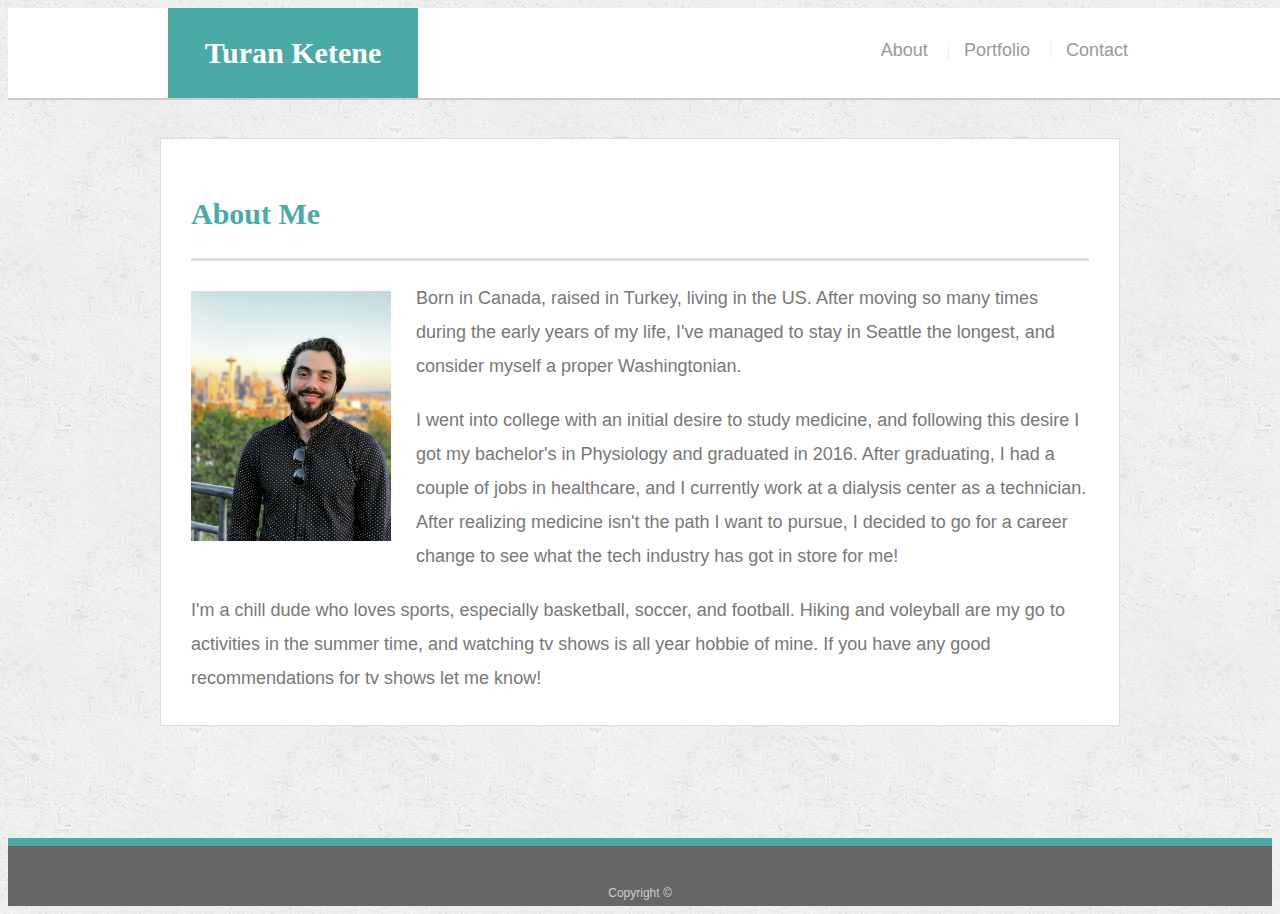
<file: index.html>
<!doctype html>
<html lang="en-us">

<head>
  <meta charset="UTF-8">
  <meta name="viewport" content= "width-device-width, initial-scale=1">
  <title>About | Turan Ketene</title>
  <link rel="stylesheet" type="text/css" href="assets/css/style.css">
</head>

<body>

  <header id="masthead">
    <div class="container">
      <a href="index.html" id="logo">Turan Ketene</a>
      <nav>
        <a href="index.html">About</a>
        <a href="portfolio.html">Portfolio</a>
        <a href="contact.html">Contact</a>
      </nav>
    </div>
  </header>

  <div id="main-container" class="container">
    <section class="main-section">
      <h1>About Me</h1>

      <img src="assets/images/Basic-Portfolio-Pic.jpeg" class="auth-image" alt="Turan Ketene">

      <p>Born in Canada, raised in Turkey, living in the US. After moving so many times during the early years of my life, I've managed to stay in Seattle the longest, and consider myself a proper Washingtonian. </p>

      <p>I went into college with an initial desire to study medicine, and following this desire I got my bachelor's in Physiology and graduated in 2016. After graduating, I had a couple of jobs in healthcare, and I currently work at a dialysis center as a technician. After realizing medicine 
        isn't the path I want to pursue, I decided to go for a career change to see what the tech industry has got in store for me! </p>

      <p>I'm a chill dude who loves sports, especially basketball, soccer, and football. Hiking and voleyball are my go to activities in the summer time, and watching tv shows is all year hobbie of mine. If you have any good recommendations for tv shows let me know! </p>

    </section>

  </div>

  <footer>
    <div class="container">
      Copyright &copy; 
    </div>
  </footer>
</body>

</html>
</file>
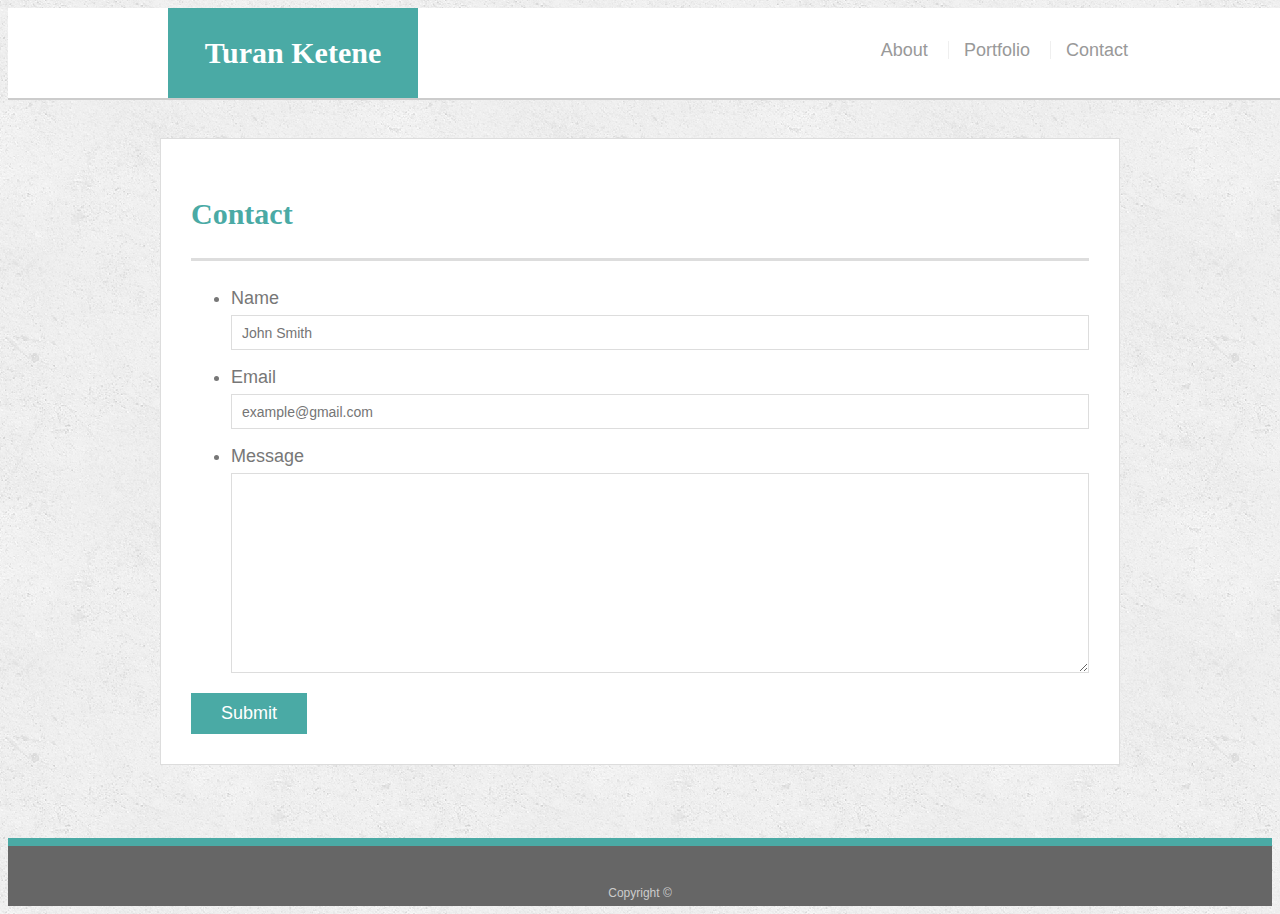
<file: contact.html>
<!doctype html>
<html lang="en-us">

<head>
  <meta charset="UTF-8">
  <meta name="viewport" content= "width-device-width, initial-scale=1">
  <title>Contact | Turan Ketene</title>
  <link rel="stylesheet" type="text/css" href="assets/css/style.css">
</head>

<body>

  <header id="masthead">
    <div class="container">
      <a href="index.html" id="logo">Turan Ketene</a>
      <nav>
        <a href="index.html">About</a>
        <a href="portfolio.html">Portfolio</a>
        <a href="contact.html">Contact</a>
      </nav>
    </div>
  </header>

  <div id="main-container" class="container">
    <section class="main-section">
      <h1>Contact</h1>

      <form id="contact-form">
        <ul>
          <li>
            <label for="name">Name</label>
            <input type="text" id="name" name="name" placeholder="John Smith" required="required">
          </li>
          <li>
            <label for="email">Email</label>
            <input type="email" id="email" name="email" placeholder="example@gmail.com" required="required">
          </li>
          <li>
            <label for="message">Message</label>
            <textarea id="message" name="message" required="required"></textarea>
          </li>
        </ul>
        <input type="submit">
      </form>

    </section>

  </div>

  <footer>
    <div class="container">
      Copyright &copy; 
    </div>
  </footer>
</body>

</html>
</file>
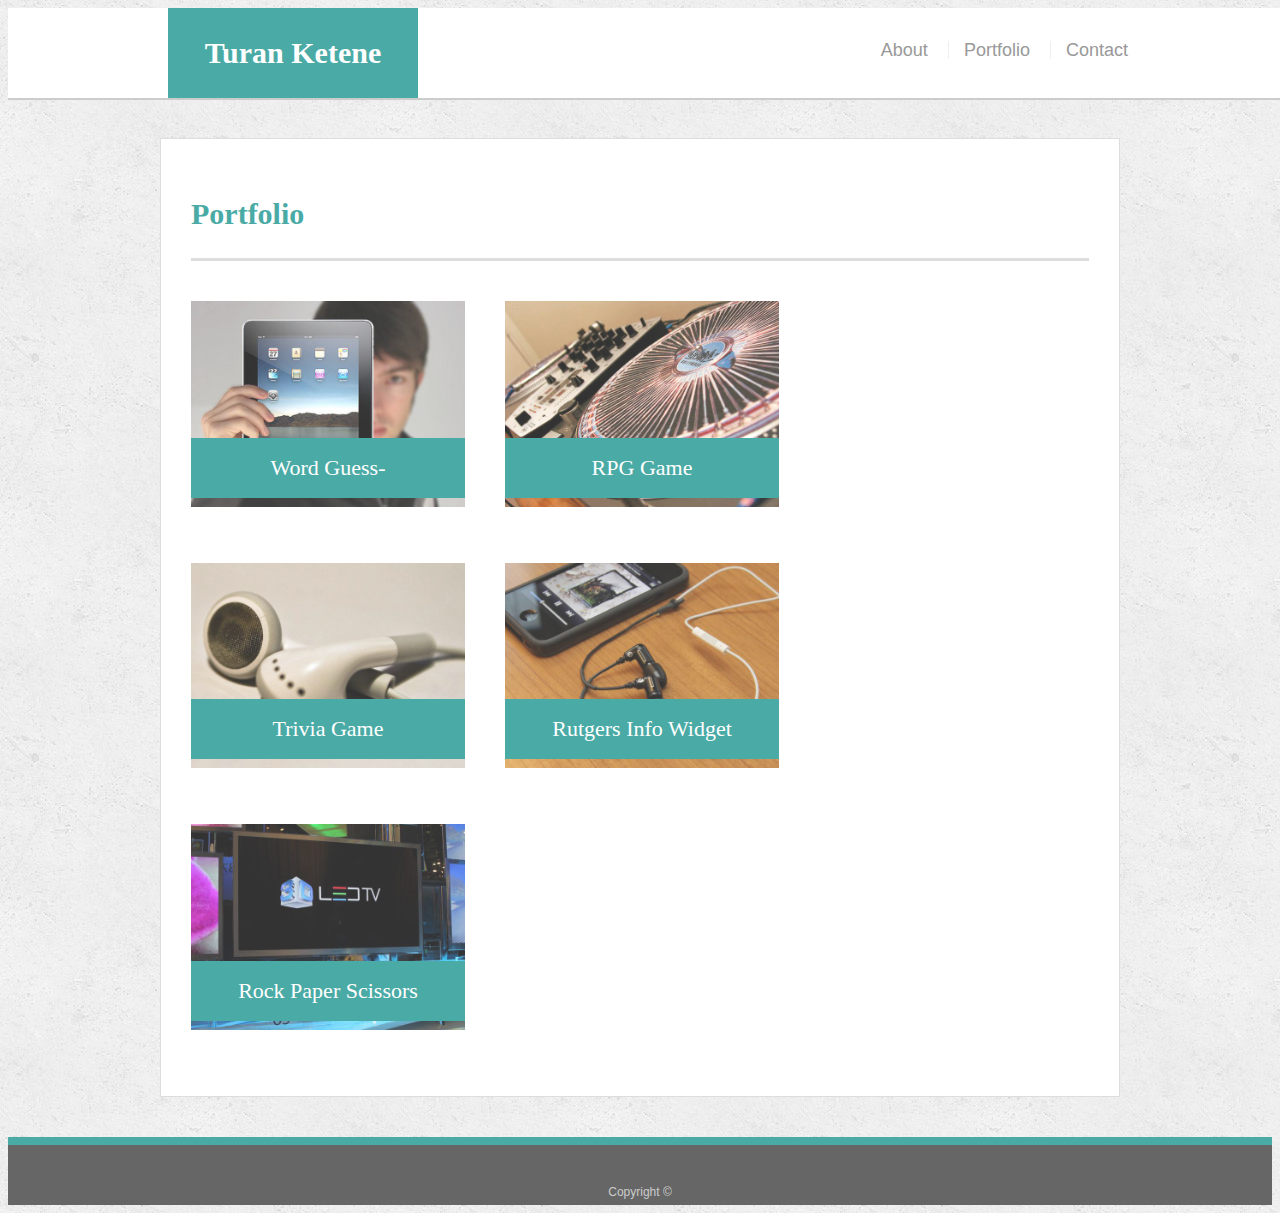
<file: portfolio.html>
<!doctype html>
<html lang="en-us">

<head>
  <meta charset="UTF-8">
  <meta name="viewport" content= "width-device-width, initial-scale=1">
  <title>Portfolio | Turan Ketene</title>
  <link rel="stylesheet" type="text/css" href="assets/css/style.css">
</head>

<body>

  <header id="masthead">
    <div class="container">
      <a href="index.html" id="logo">Turan Ketene</a>
      <nav>
        <a href="index.html">About</a>
        <a href="portfolio.html">Portfolio</a>
        <a href="contact.html">Contact</a>
      </nav>
    </div>
  </header>

  <div id="main-container" class="container">
    <section class="main-section">
      <h1>Portfolio</h1>

      <div class="work">
        <img src="assets/images/technics-q-c-640-480-1.jpg" alt="Word Guess">

        <h3>Word Guess-</h3>
          <a href="https://turanketene.github.io/Hangman/">Deployed</a>
      </div>
      <div class="work">
        <img src="assets/images/technics-q-c-640-480-2.jpg" alt="RPG Game">

        <h3>RPG Game</h3>
      </div>
      <div class="work">
        <img src="assets/images/technics-q-c-640-480-5.jpg" alt="Trivia Game">

        <h3>Trivia Game</h3>
      </div>
      <div class="work">
        <img src="assets/images/technics-q-c-640-480-7.jpg" alt="Rutgers Info Widget">

        <h3>Rutgers Info Widget</h3>
      </div>
      <div class="work">
        <img src="assets/images/technics-q-c-640-480-9.jpg" alt="Rock Paper Scissors">

        <h3>Rock Paper Scissors</h3>
      </div>

    </section>

  </div>

  <footer>
    <div class="container">
      Copyright &copy;
    </div>
  </footer>
</body>

</html>
</file>
<file: assets/css/style.css>
body {
  font-family: Arial, "Helvetica Neue", Helvetica, sans-serif;
  font-size: 18px;
  line-height: 34px;
  color: #777777;
  background: url("../images/concrete_seamless.png");
}

* {
  box-sizing: border-box;
}

/* general */

.container {
  width: 100%;
  max-width: 960px;
  margin: 0 auto;
  clear: both;
}

h1,
h2,
h3,
p {
  margin-bottom: 20px;
}

p:last-child {
  margin-bottom: 0;
}

h1,
h2,
h3 {
  font-family: Georgia, Times, "Times New Roman", serif;
  font-weight: 700;
  color: #4aaaa5;
}

h1 {
  padding-bottom: 20px;
  font-size: 30px;
  line-height: 49px;
  border-bottom: 3px solid #dddddd;
}

h2,
h3 {
  font-size: 22px;
}

/* header */

#masthead {
  position: fixed;
  z-index: 99;
  width: 100%;
  margin: 0 0 30px;
  overflow: auto;
  color: #ffffff;
  background: #ffffff;
  border-bottom: 2px solid #cccccc;
}

#logo {
  float: left;
  width: 250px;
  height: 90px;
  font-family: Georgia, Times, "Times New Roman", serif;
  font-size: 30px;
  font-weight: 700;
  line-height: 90px;
  color: #ffffff;
  text-align: center;
  text-decoration: none;
  background: #4aaaa5;
}

nav {
  float: right;
  margin-top: 25px;
}

nav a {
  display: inline-block;
  padding-left: 15px;
  margin-left: 15px;
  line-height: 18px;
  color: #999;
  text-decoration: none;
  border-left: 1px solid #efefef;
}

nav a:first-child {
  border-left: 0 none;
}

/* footer */

footer {
  padding: 30px 0;
  clear: both;
  font-size: 12px;
  color: #ffffff;
  color: #cccccc;
  text-align: center;
  background: #666666;
  border-top: 8px solid #4aaaa5;
  height: 50px;
}

h3, h2 {
  padding-bottom: 20px;
  margin-bottom: 15px;
  line-height: 22px;
  border-bottom: 2px solid #eeeeee;
}

/* main */

#main-container {
  padding-top: 130px;
  min-height: calc(100vh - 70px);
}

.main-section {
  float: left;
  width: 100%;
  max-width: 960px;
  padding: 30px;
  margin: 0 0 40px;
  background: #ffffff;
  border: 1px solid #dddddd;
}

/* portfolio page */

.work {
  position: relative;
  float: left;
  width: 274px;
  margin: 20px 0 25px;
  overflow: auto;
}

.work:nth-child(even) {
  margin-right: 40px;
}

.work img {
  width: 100%;
  border: 0 none;
  opacity: 0.8;
}

.work h3 {
  position: absolute;
  bottom: 20px;
  width: 100%;
  padding: 15px;
  margin-bottom: 0;
  font-weight: 300;
  line-height: 30px;
  color: #ffffff;
  text-align: center;
  background: #4aaaa5;
  border-bottom: 0;
}
.work a {
  position: absolute;
}

.auth-image {
  float: left;
  width: 200px;
  height: auto;
  margin-top: 10px;
  margin-right: 25px;
}

/* contact page */

#contact-form ul {
  margin-bottom: 20px;
}

#contact-form li {
  margin-bottom: 10px;
}

label,
input[type=text],
input[type=email],
textarea {
  display: block;
  width: 100%;
}

input[type=text],
input[type=email],
textarea {
  height: 35px;
  padding: 0 10px;
  font-size: 14px;
  border: 1px solid #dddddd;
}

textarea {
  height: 200px;
}

input[type=submit] {
  padding: 10px 30px;
  font-size: 18px;
  color: #ffffff;
  cursor: pointer;
  background: #4aaaa5;
  border: 0 none;
}

/* Media Queries */

@media screen and (max-width:980px) {
.container {
  padding: 0 20px;
  max-width: 768px;
}
#main-container {
  padding-top: 130px;
}
.main-section {
  max-width: 420px;
  margin-bottom: 200px;
}

.work {
  width: 100%;
}
.auth-image {
  width: 100%;
  margin-bottom: 20px;
}

}


@media screen and (max-width:768px) {
.main-section {
  max-width: 100%;
  margin-bottom: 200px;
}  
.work {
width: 47%;
margin-bottom: 10px;
}
.work:nth-child(even){
  margin-right: 0;
}
.work:nth-child(odd){
  float: right;
}
.auth-image {
  width: 50%;
}

}

@media screen and (max-width:640px) {
  #masthead {
    position: static;
    margin-bottom: 20px;
  }
  header.container {
    padding: 0;
  }
  #main-container {
    padding-top: 0;

  }
  .main-section {
    margin-bottom: 200px;
  }

  #logo, .work, .auth-image{
    width: 100%;
  }
  nav {
    text-align: center;
    width: 100%;
    margin: 15px 0;
  }
  nav a {
    width: 30%;
    padding-left: 0;

  }


}
</file>
